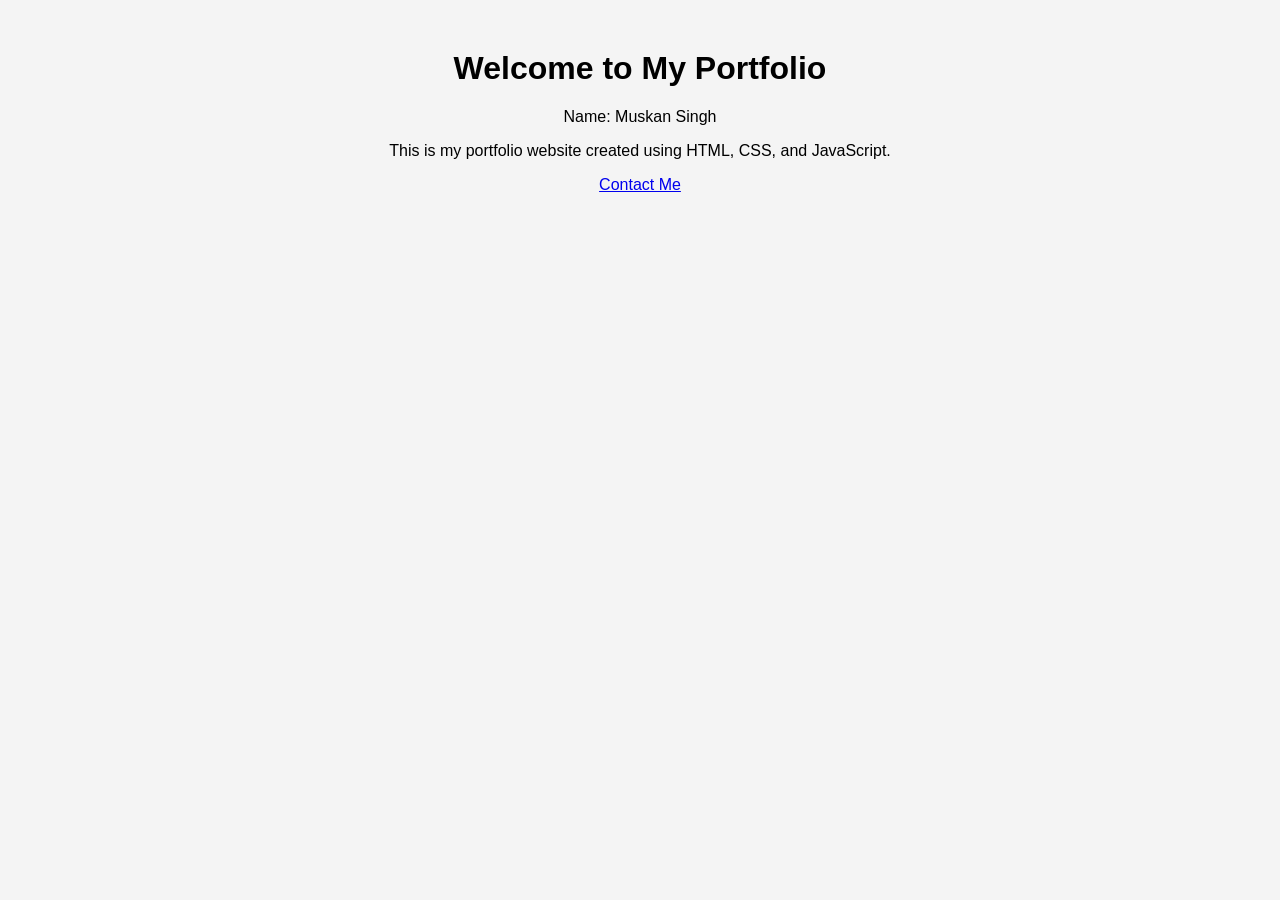
<file: index.html>
<!DOCTYPE html><html><head><title>My Portfolio</title><link rel="stylesheet" href="style.css"></head><body><h1>Welcome to My Portfolio</h1><p>Name: Muskan Singh</p><p>This is my portfolio website created using HTML, CSS, and JavaScript.</p><a href="contact.html">Contact Me</a></body></html>
</file>
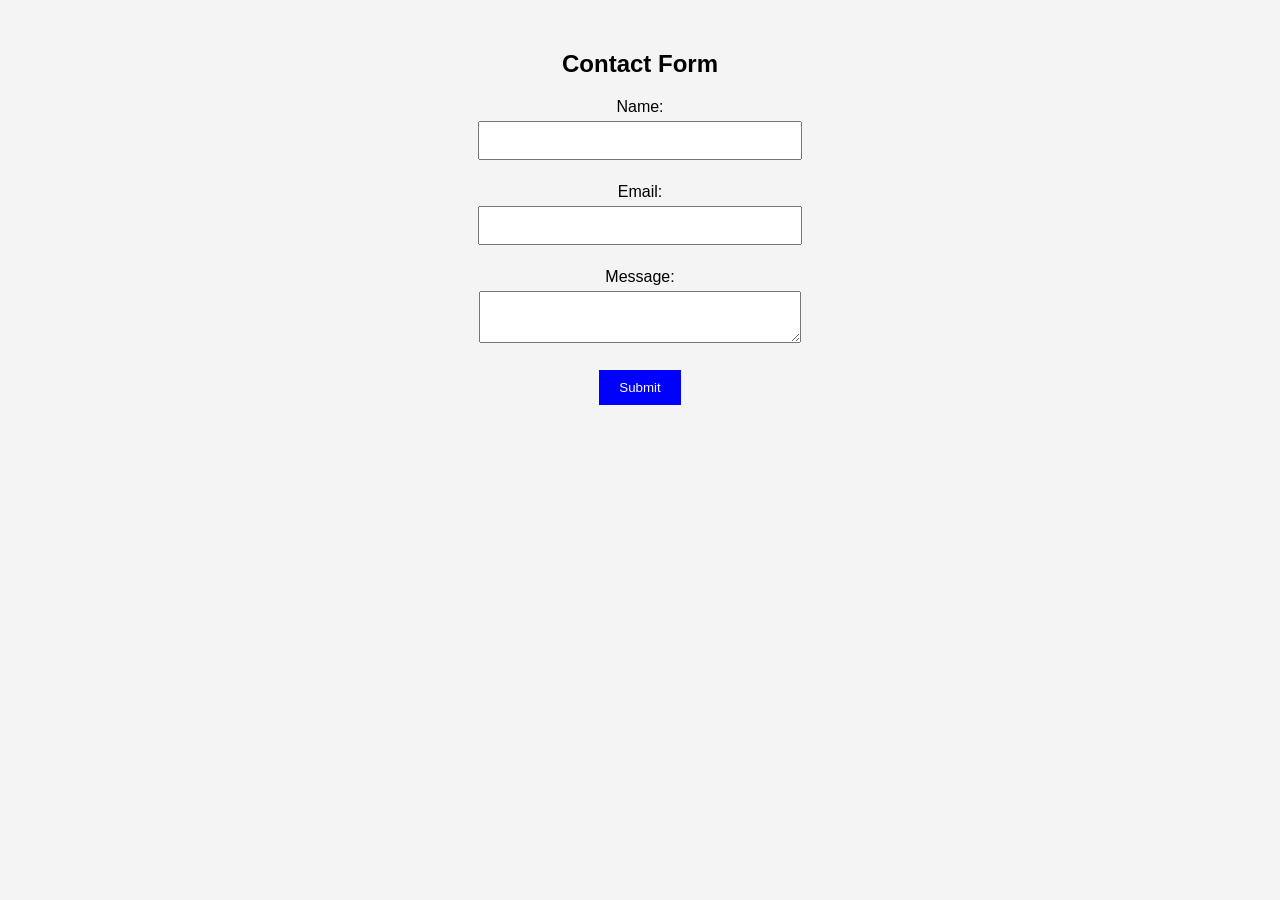
<file: contact.html>
<!DOCTYPE html><html><head><title>Contact Form</title><link rel="stylesheet" href="style.css"></head><body><h2>Contact Form</h2><form id="contactForm"><label>Name:</label><br><input type="text" id="name"><br><br><label>Email:</label><br><input type="email" id="email"><br><br><label>Message:</label><br><textarea id="message"></textarea><br><br><button type="button" onclick="validateForm()">Submit</button></form><p id="result"></p><script src="script.js"></script></body></html>
</file>
<file: style.css>
body{font-family:Arial;background:#f4f4f4;text-align:center;margin-top:50px;}input,textarea{width:300px;padding:10px;margin:5px;}button{padding:10px 20px;background:blue;color:white;border:none;cursor:pointer;}button:hover{background:darkblue;}
</file>
